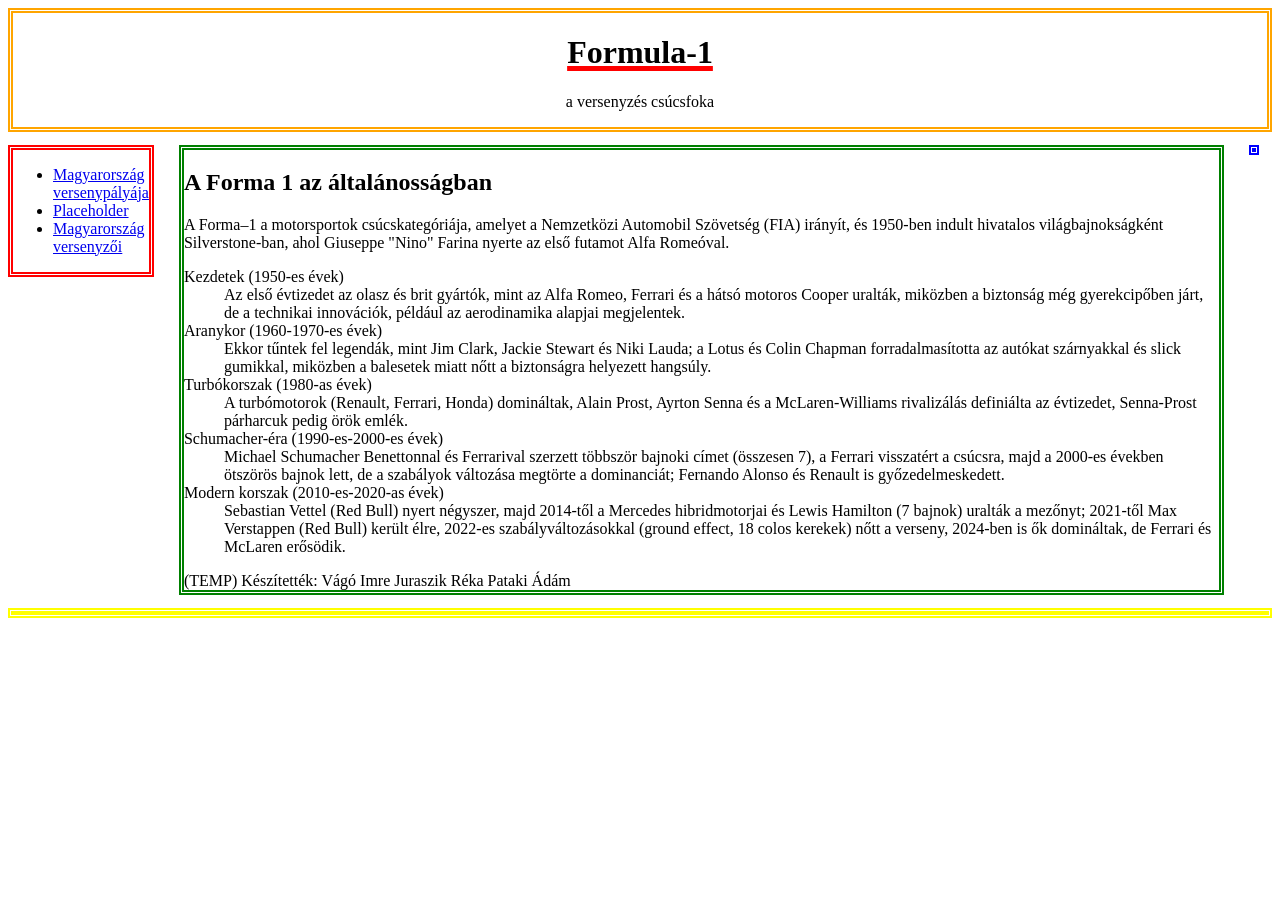
<file: index.html>
<!DOCTYPE html>
<html lang="hu">
<head>
    <meta charset="UTF-8">
    <meta http-equiv="X-UA-Compatible" content="IE=edge">
    <meta name="viewport" content="width=device-width, initial-scale=1.0">
    <link rel="stylesheet" href="forma.css">
    <title>Formula-1</title>
</head>
<body>
    <header>
        <h1>Formula-1</h1>
        <p>a versenyzés csúcsfoka</p>
    </header>
    <main id="wrapper">
    <nav>
        <ul title="Navigáció">
            <li><a href="hungaroring_palya.html">Magyarország versenypályája</a></li>
            <li><a href="hungaroring_versenyzok.html">Placeholder</a></li>
            <li><a href="magyar_pilotak.html">Magyarország versenyzői</a></li>
        </ul>
    </nav>
    <article>
        <section>
            <h2>A Forma 1 az általánosságban</h2>
            <p>
                A Forma–1 a motorsportok csúcskategóriája, amelyet a Nemzetközi Automobil Szövetség (FIA) irányít, és 1950-ben indult hivatalos világbajnokságként Silverstone-ban, ahol Giuseppe "Nino" Farina nyerte az első futamot Alfa Romeóval.
            </p>
            <dl title="A Forma egy története">
                <dt>Kezdetek (1950-es évek)</dt>
                    <dd>
                        Az első évtizedet az olasz és brit gyártók, mint az Alfa Romeo, Ferrari és a hátsó motoros Cooper uralták, miközben a biztonság még gyerekcipőben járt, de a technikai innovációk, például az aerodinamika alapjai megjelentek.
                    </dd>
                <dt>Aranykor (1960-1970-es évek)</dt>
                    <dd>
                        Ekkor tűntek fel legendák, mint Jim Clark, Jackie Stewart és Niki Lauda; a Lotus és Colin Chapman forradalmasította az autókat szárnyakkal és slick gumikkal, miközben a balesetek miatt nőtt a biztonságra helyezett hangsúly.
                    </dd>
                <dt>Turbókorszak (1980-as évek)</dt>
                    <dd>
                        A turbómotorok (Renault, Ferrari, Honda) domináltak, Alain Prost, Ayrton Senna és a McLaren-Williams rivalizálás definiálta az évtizedet, Senna-Prost párharcuk pedig örök emlék.
                    </dd>
                <dt>Schumacher-éra (1990-es-2000-es évek)</dt>
                    <dd>
                        Michael Schumacher Benettonnal és Ferrarival szerzett többször bajnoki címet (összesen 7), a Ferrari visszatért a csúcsra, majd a 2000-es években ötszörös bajnok lett, de a szabályok változása megtörte a dominanciát; Fernando Alonso és Renault is győzedelmeskedett.
                    </dd>
                <dt>Modern korszak (2010-es-2020-as évek)</dt>
                    <dd>
                        Sebastian Vettel (Red Bull) nyert négyszer, majd 2014-től a Mercedes hibridmotorjai és Lewis Hamilton (7 bajnok) uralták a mezőnyt; 2021-től Max Verstappen (Red Bull) került élre, 2022-es szabályváltozásokkal (ground effect, 18 colos kerekek) nőtt a verseny, 2024-ben is ők domináltak, de Ferrari és McLaren erősödik.
                    </dd>
            </dl>
        </section>
        <section>(TEMP)
            Készítették:
            Vágó Imre
            Juraszik Réka
            Pataki Ádám
        </section>
    </article>
    <aside>

    </aside>
    </main>
    <footer></footer>
</body>
</html>
</file>
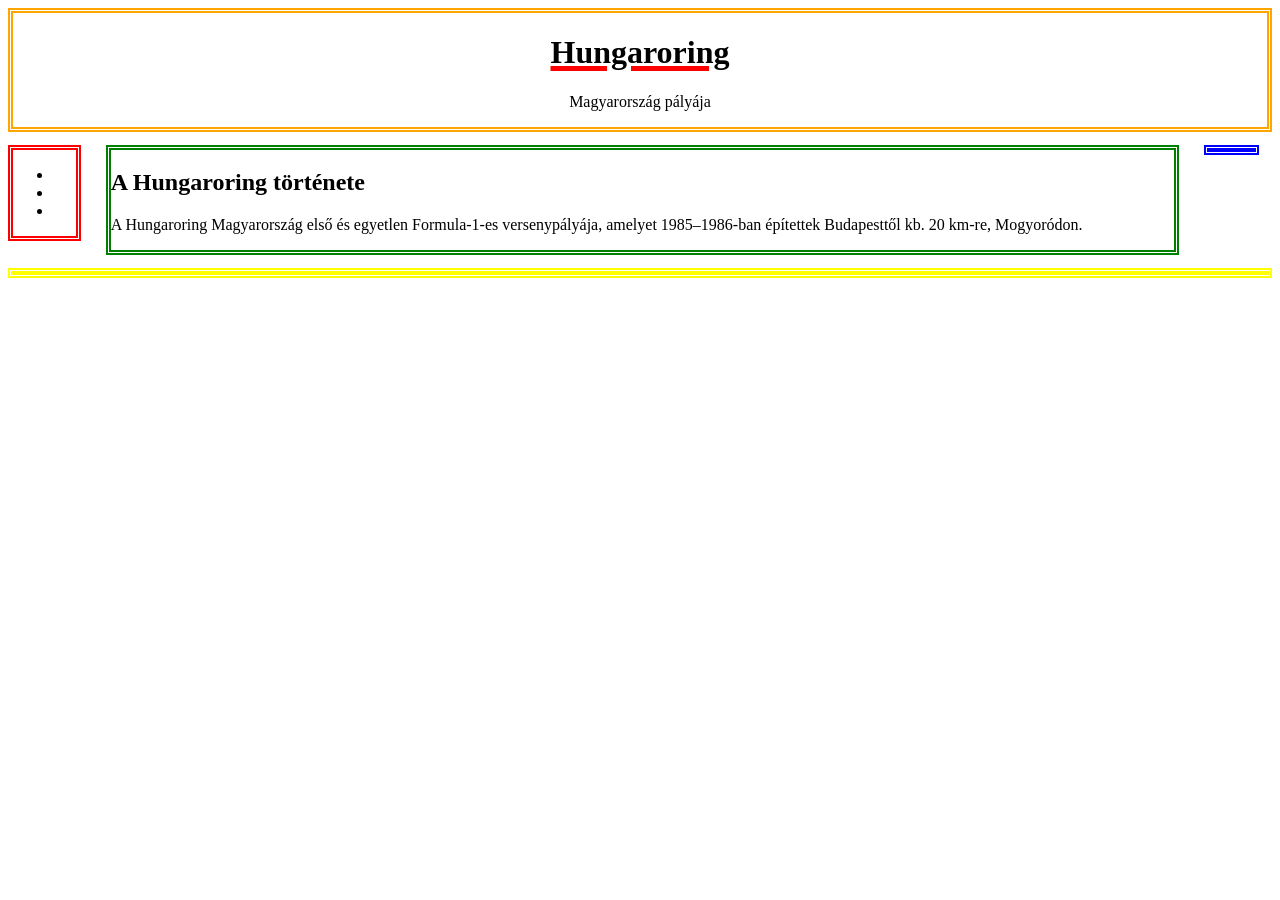
<file: hungaroring_palya.html>
<!DOCTYPE html>
<html lang="hu">
<head>
    <meta charset="UTF-8">
    <meta http-equiv="X-UA-Compatible" content="IE=edge">
    <meta name="viewport" content="width=device-width, initial-scale=1.0">
    <link rel="stylesheet" href="forma.css">
    <title>Formula-1</title>
</head>
<body>
    <header>
        <h1>Hungaroring</h1>
        <p>Magyarország pályája</p>
    </header>
    <main id="wrapper">
    <nav>
        <ul>
            <li></li>
            <li></li>
            <li></li>
        </ul>
    </nav>
    <article>
        <h2>A Hungaroring története</h2>
        <section>A Hungaroring Magyarország első és egyetlen Formula‑1‑es versenypályája, amelyet 1985–1986‑ban építettek Budapesttől kb. 20 km‑re, Mogyoródon.
            <dl>
                <dt></dt>
                    <dd></dd>
                <dt></dt>
                    <dd></dd>
                <dt></dt>
                    <dd></dd>
            </dl>
        </section>
        <section></section>
    </article>
    <aside>

    </aside>
    </main>
    <footer></footer>
</body>
</html>
</file>
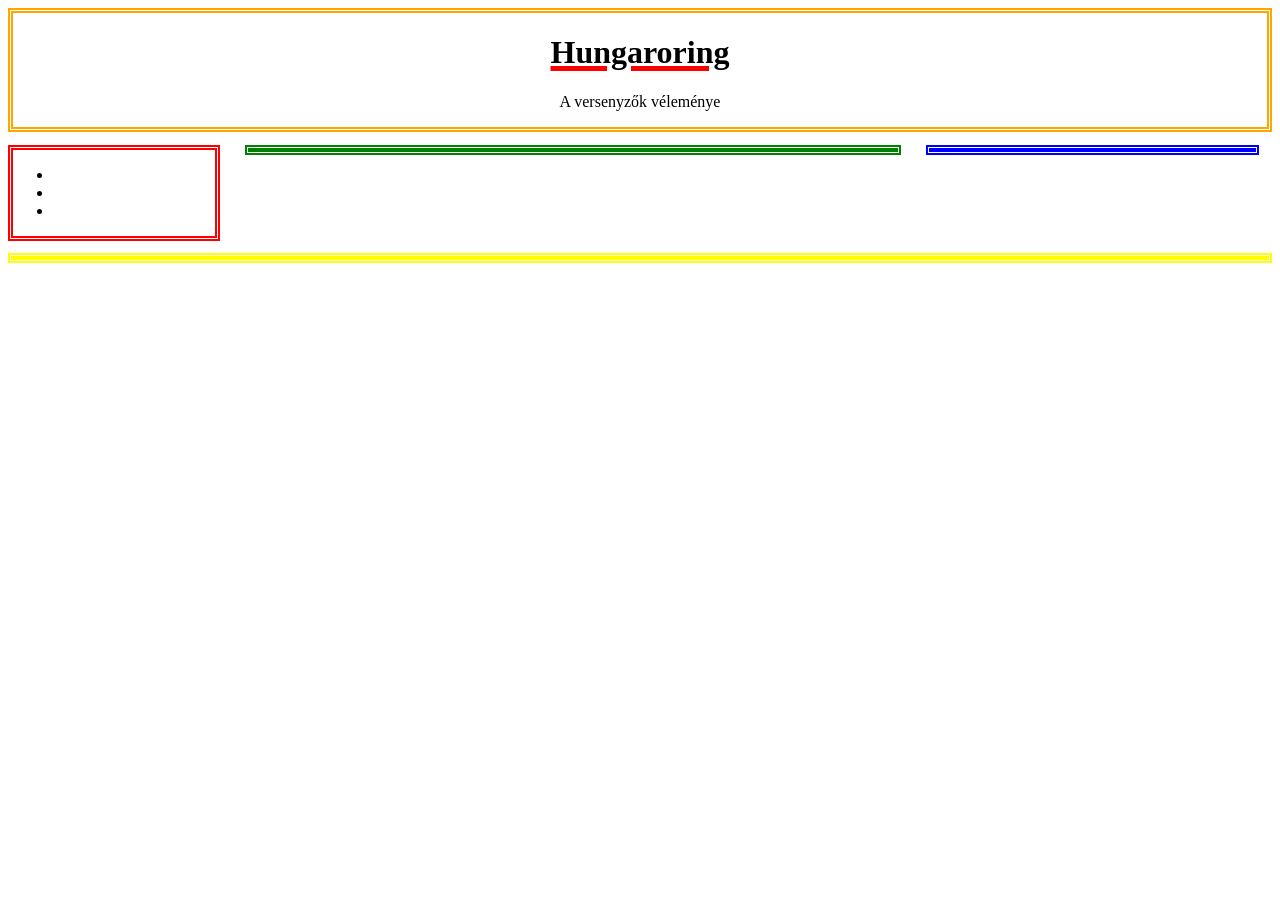
<file: hungaroring_versenyzok.html>
<!DOCTYPE html>
<html lang="en">
<head>
    <meta charset="UTF-8">
    <meta http-equiv="X-UA-Compatible" content="IE=edge">
    <meta name="viewport" content="width=device-width, initial-scale=1.0">
    <link rel="stylesheet" href="forma.css">
    <title>Formula-1</title>
</head>
<body>
    <header>
        <h1>Hungaroring</h1>
        <p>A versenyzők véleménye</p>
    </header>
    <main id="wrapper">
    <nav>
        <ul>
            <li></li>
            <li></li>
            <li></li>
        </ul>
    </nav>
    <article>
        <section></section>
        <section></section>
    </article>
    <aside>

    </aside>
    </main>
    <footer></footer>
</body>
</html>
</file>
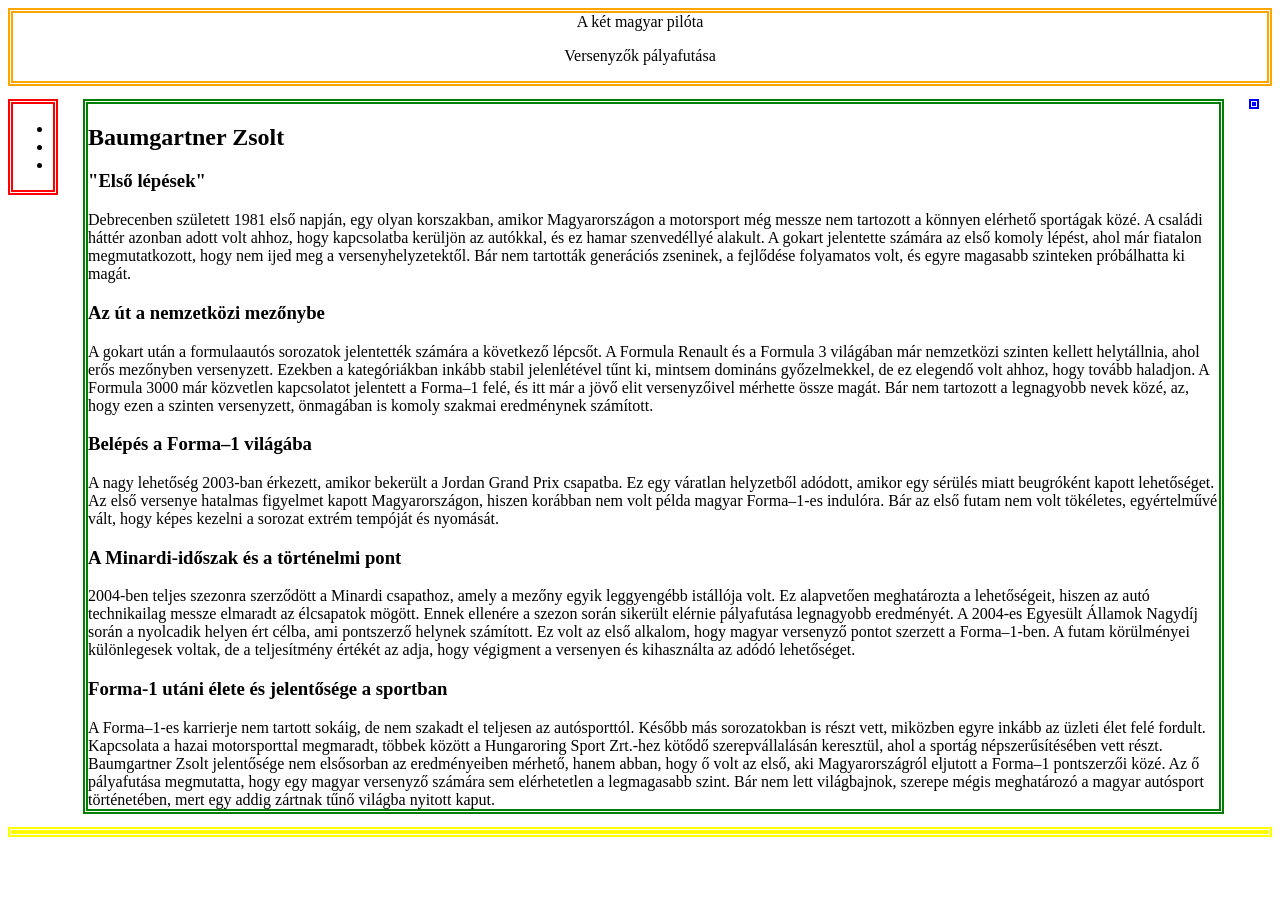
<file: magyar_pilotak.html>
<!DOCTYPE html>
<html lang="hu">
<head>
    <meta charset="UTF-8">
    <meta http-equiv="X-UA-Compatible" content="IE=edge">
    <meta name="viewport" content="width=device-width, initial-scale=1.0">
    <link rel="stylesheet" href="forma.css">
    <title>Formula-1</title>
</head>
<body>
    <header> A két magyar pilóta</h1>
        <p>Versenyzők pályafutása</p>
    </header>
    <main id="wrapper">
    <nav>
        <ul>
            <li></li>
            <li></li>
            <li></li>
        </ul>
    </nav>
    <article>
        <section>
            <h2>Baumgartner Zsolt</h2>
            <h3>"Első lépések"</h3>
            Debrecenben született 1981 első napján, egy olyan korszakban, amikor Magyarországon a motorsport még messze nem tartozott a könnyen elérhető sportágak közé. 
            A családi háttér azonban adott volt ahhoz, hogy kapcsolatba kerüljön az autókkal, és ez hamar szenvedéllyé alakult. 
            A gokart jelentette számára az első komoly lépést, ahol már fiatalon megmutatkozott, hogy nem ijed meg a versenyhelyzetektől. 
            Bár nem tartották generációs zseninek, a fejlődése folyamatos volt, és egyre magasabb szinteken próbálhatta ki magát.
        
        
            <h3>Az út a nemzetközi mezőnybe</h3>
            A gokart után a formulaautós sorozatok jelentették számára a következő lépcsőt. A Formula Renault és a Formula 3 világában már nemzetközi szinten kellett helytállnia, ahol erős mezőnyben versenyzett. Ezekben a kategóriákban inkább stabil jelenlétével tűnt ki, mintsem domináns győzelmekkel, de ez elegendő volt ahhoz, hogy tovább haladjon. A Formula 3000 már közvetlen kapcsolatot jelentett a Forma–1 felé, és itt már a jövő elit versenyzőivel mérhette össze magát. Bár nem tartozott a legnagyobb nevek közé, az, hogy ezen a szinten versenyzett, önmagában is komoly szakmai eredménynek számított.
        
        
                    <h3>Belépés a Forma–1 világába</h3>
            A nagy lehetőség 2003-ban érkezett, amikor bekerült a Jordan Grand Prix csapatba. Ez egy váratlan helyzetből adódott, amikor egy sérülés miatt beugróként kapott lehetőséget. Az első versenye hatalmas figyelmet kapott Magyarországon, hiszen korábban nem volt példa magyar Forma–1-es indulóra. Bár az első futam nem volt tökéletes, egyértelművé vált, hogy képes kezelni a sorozat extrém tempóját és nyomását.
        
        
            <h3>A Minardi-időszak és a történelmi pont</h3>
            2004-ben teljes szezonra szerződött a Minardi csapathoz, amely a mezőny egyik leggyengébb istállója volt. Ez alapvetően meghatározta a lehetőségeit, hiszen az autó technikailag messze elmaradt az élcsapatok mögött. Ennek ellenére a szezon során sikerült elérnie pályafutása legnagyobb eredményét. A 2004-es Egyesült Államok Nagydíj során a nyolcadik helyen ért célba, ami pontszerző helynek számított. Ez volt az első alkalom, hogy magyar versenyző pontot szerzett a Forma–1-ben. A futam körülményei különlegesek voltak, de a teljesítmény értékét az adja, hogy végigment a versenyen és kihasználta az adódó lehetőséget.
        

            <h3>Forma-1 utáni élete és jelentősége a sportban</h3>
            A Forma–1-es karrierje nem tartott sokáig, de nem szakadt el teljesen az autósporttól. Később más sorozatokban is részt vett, miközben egyre inkább az üzleti élet felé fordult. Kapcsolata a hazai motorsporttal megmaradt, többek között a Hungaroring Sport Zrt.-hez kötődő szerepvállalásán keresztül, ahol a sportág népszerűsítésében vett részt.
            <br>
            Baumgartner Zsolt jelentősége nem elsősorban az eredményeiben mérhető, hanem abban, hogy ő volt az első, aki Magyarországról eljutott a Forma–1 pontszerzői közé. Az ő pályafutása megmutatta, hogy egy magyar versenyző számára sem elérhetetlen a legmagasabb szint. Bár nem lett világbajnok, szerepe mégis meghatározó a magyar autósport történetében, mert egy addig zártnak tűnő világba nyitott kaput.
        </section>

    </article>
    <aside>

    </aside>
    </main>
    <footer></footer>
</body>
</html>
</file>
<file: forma.css>
header{
    border: 5px double orange;
    height: 20%;
    text-align: center;
}
h1{
    text-decoration: 5px underline red;
}
#wrapper{
    display: flex;
    flex-direction: row;
    flex-wrap: nowrap;
    justify-content: space-evenly;
    align-items: flex-start;
    gap: 2%;
    margin: 1%;
    margin-left: 0%;
}
nav{
    flex-grow: 1;
    border: 5px double red;
}
article{
    flex-grow: 4;
    border: 5px double green;
}
aside{
    flex-grow: 2;
    border: 5px double blue;
}
footer{
    border: 5px double yellow;
}
</file>
